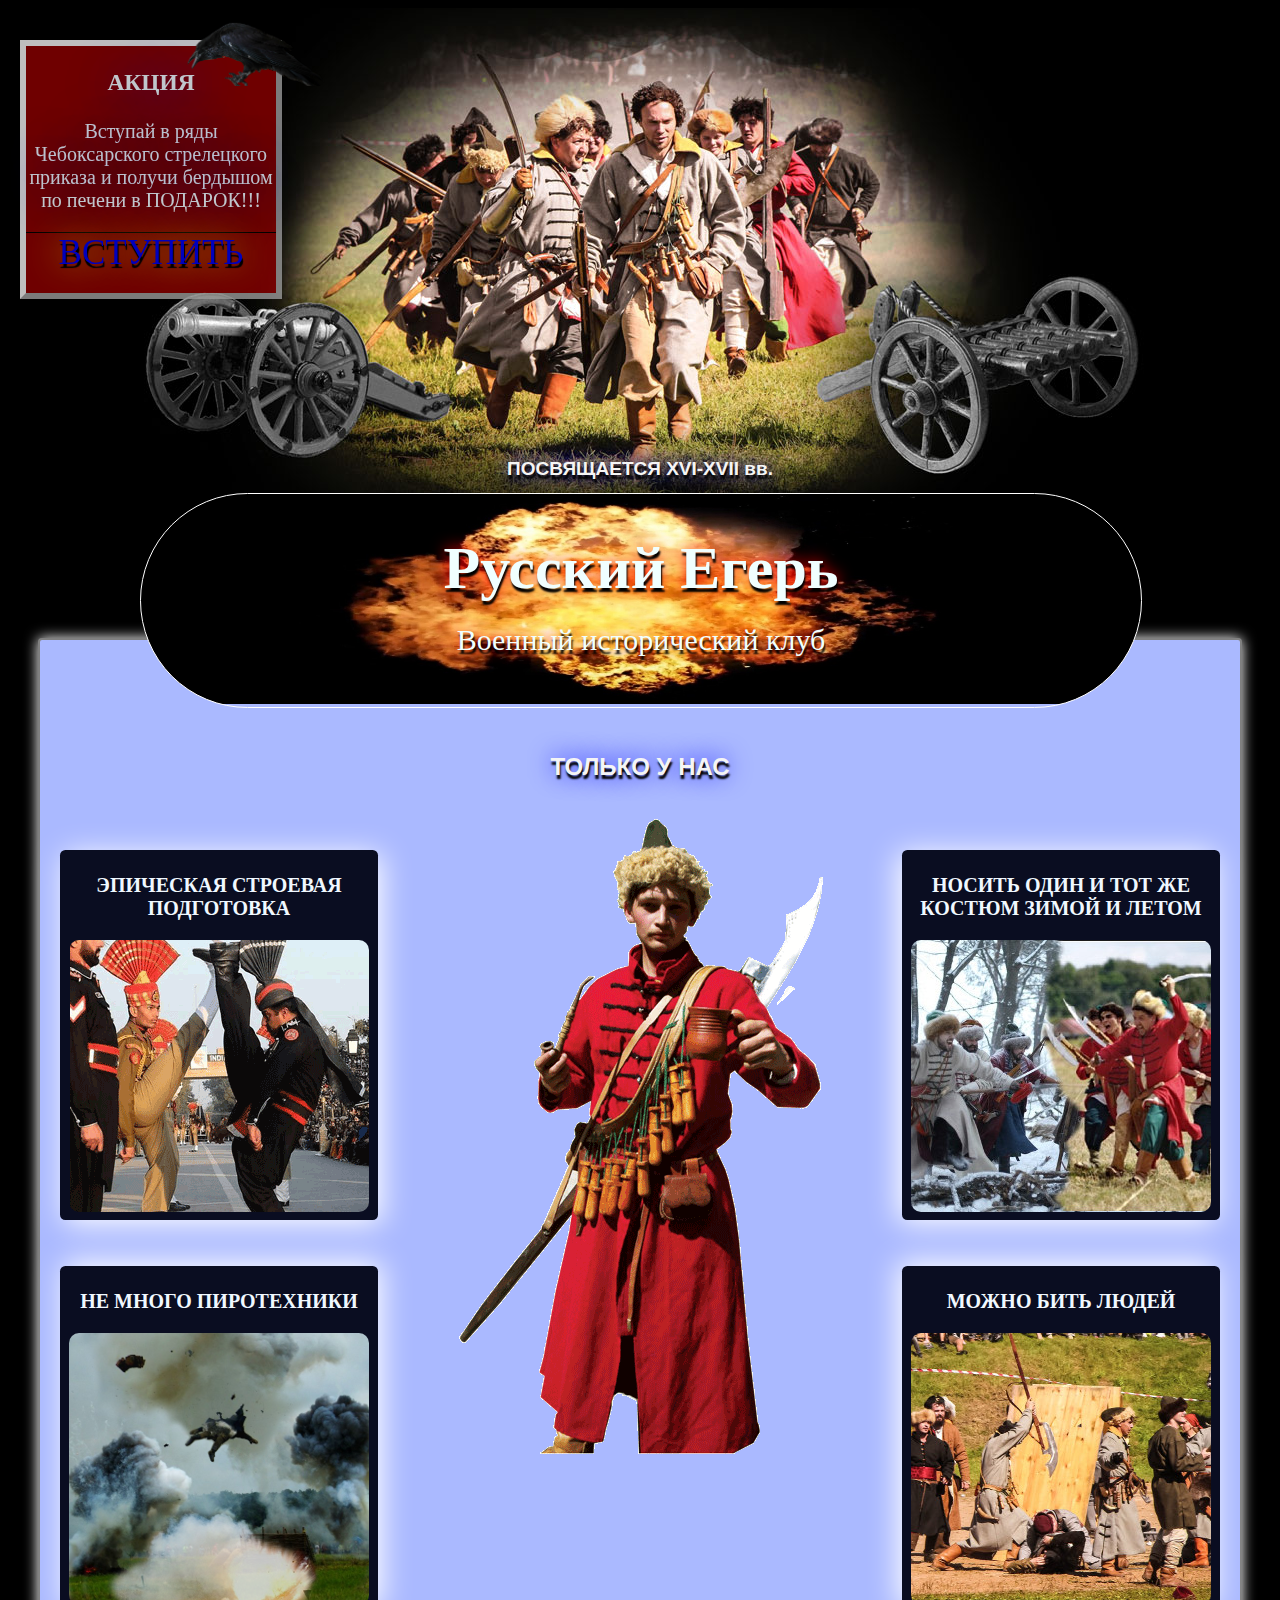
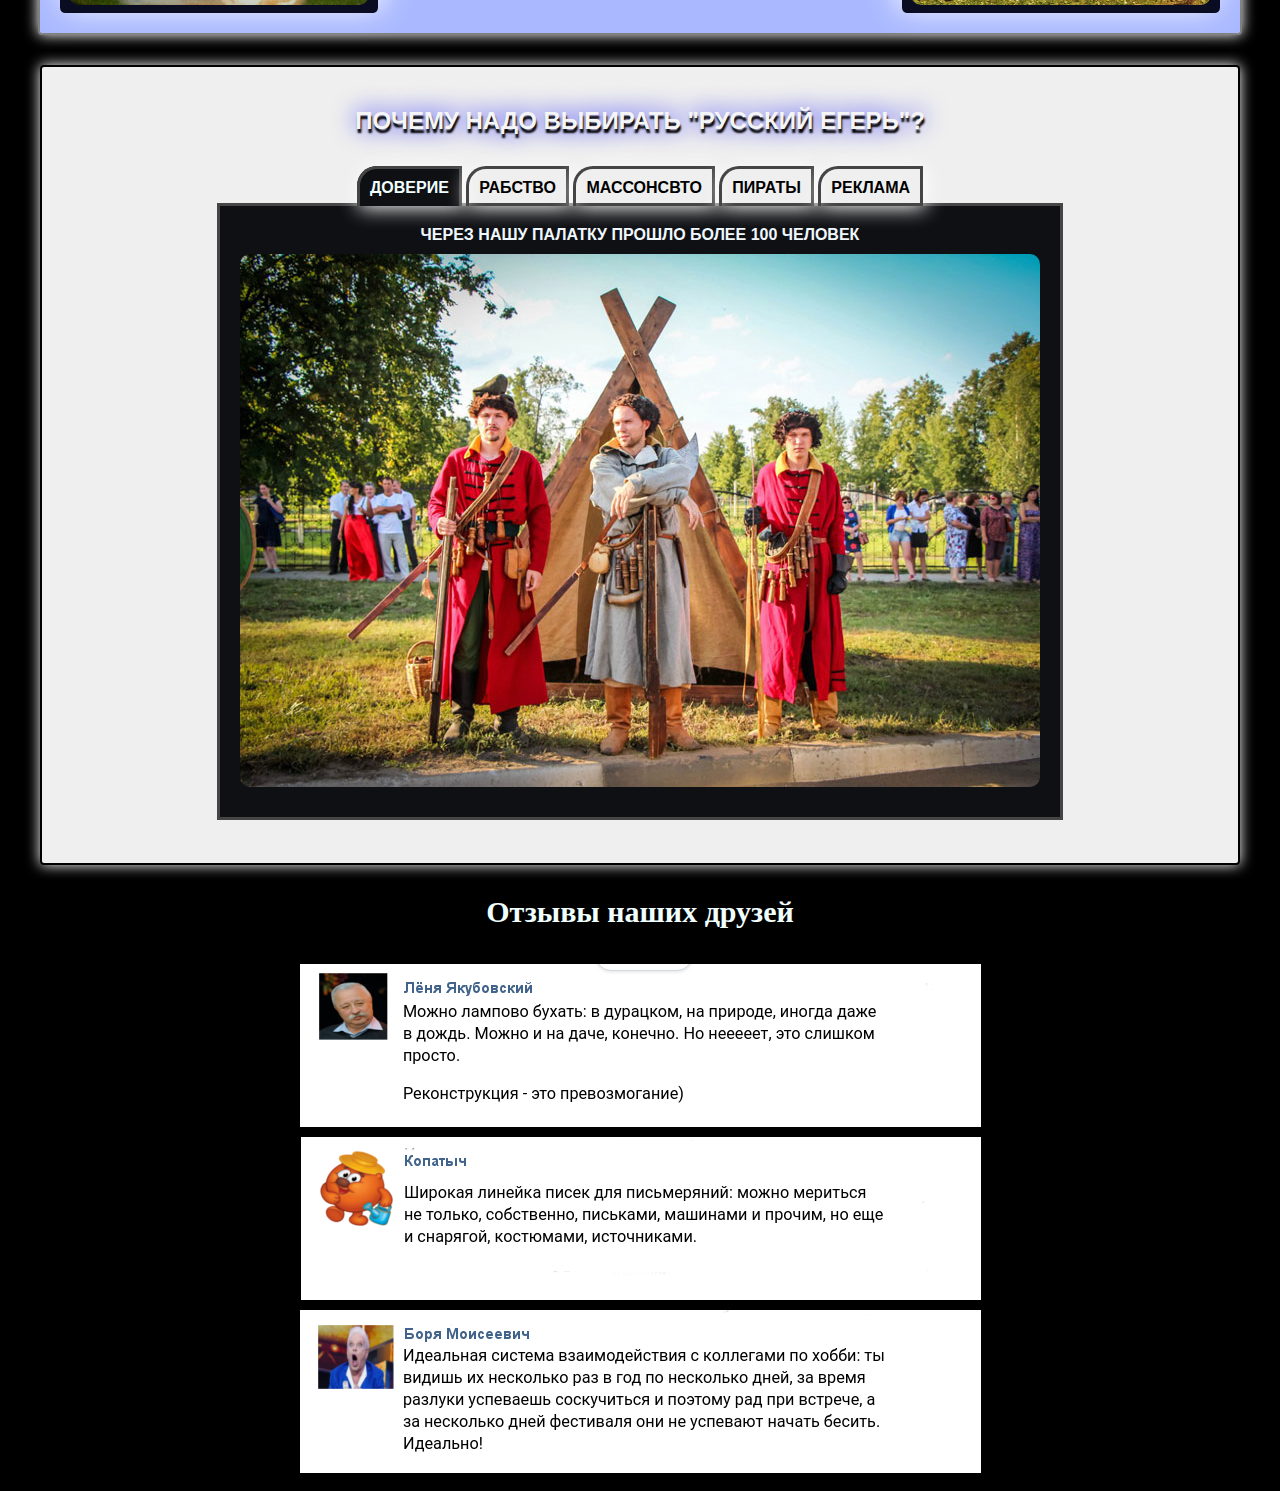
<file: index.html>
<html>
<head>
    <title>
    Русский Егерь
    </title>
    <link rel="stylesheet" href="style.css" type="text/css">
    <script src="https://ajax.googleapis.com/ajax/libs/jquery/3.2.1/jquery.min.js"></script>
    <meta charset="utf-8">
    <link href="https://fonts.googleapis.com/css?family=Muli:600" rel="stylesheet">                           
        </head>
    
<body>
    <header>
        <div class="ps"><p >ПОСВЯЩАЕТСЯ XVI-XVII вв.</p>
        </div>
        <div class="name">
            <h1>Русский Егерь</h1>
            <p class="vik">Военный исторический клуб</p>
       
        </div>
        
    </header>
            
                 
<main>
   
    
<section class="strengths">
    
    <h2 class="siz" id="ir"> Только у нас</h2>
    <div class="s1"><p>Эпическая строевая подготовка</p>
    <img src="img/sp.png" alt="Картинка" style="border-radius: 10px"></div>
    <div class="s2"><p>Носить один и тот же костюм зимой и летом</p> <img src="img/sh.jpg" alt="Картинка" style="border-radius: 10px"></div>
    <div class="s3"><p>Не много пиротехники</p>
    <img src="img/fire.png" alt="Картинка" style="border-radius: 10px"></div>
    <div class="s4"><p>Можно бить людей</p>
    <img style="border-radius: 10px" alt="Картинка" src="img/fight.jpg"></div>
        
    
    </section>

<!--                            ТАБЫ                         -->    
<section class="my">
   
    <h2 class="siz">Почему надо выбирать "Русский Егерь"?</h2>
    <div class="korpus">
      <input type="radio" name="odin" checked="checked" id="vkl1"/>
      <label for="vkl1">Доверие</label>
      <input type="radio" name="odin" id="vkl2"/>
      <label for="vkl2">Рабство</label>
      <input type="radio" name="odin" id="vkl3"/>
      <label for="vkl3">Массонсвто</label>
      <input type="radio" name="odin" id="vkl4"/>
      <label for="vkl4">Пираты</label>
      <input type="radio" name="odin" id="vkl5"/>
      <label for="vkl5">Реклама</label>      
  <div>Через нашу палатку прошло более 100 человек<br>
  <img src="img/palatka.jpg" alt="Палатка" style="padding: 10px; border-radius: 20px"></div>
  <div>Мы не отменяли рабство<br>
  <img src="img/slave.jpg" alt="Рабство" style="padding: 10px; border-radius: 20px"></div>
  <div>Почувствуй себя масоном. Шутки и термины, которые понятны только внутри клуба<br>
  <img src="img/mass.jpg" alt="Массоны" style="padding: 10px; border-radius: 20px"></div>
  <div>Мы называем себя пиратами 17в. Правда у нас нет корабля. Но это не мешает нам бухать и орать странные песни<br>
  <img src="img/pirat.jpg" alt="Пираты" style="padding: 10px; border-radius: 20px"></div>
<div>У нас нет рекламы казино Вулкан<img src="img/404.jpg" alt="Вулкан" style="padding: 10px; border-radius: 20px"></div>
  </div>
    </section>
</main>
        
<section class="otz">
   <center><h2 style="color:azure; font-size:30px;>">Отзывы наших друзей</h2>
<img src="otzyv/1.png" alt="Картинка" style="padding: 10px"><br>   
<img src="otzyv/2.png" alt="Картинка" >      
 <br>   
<img src="otzyv/3.png" style="padding: 10px" alt="Картинка" >      
 </center>
   
    
</section>    
   <div id="show" class="akcia" onclick="$('#stop').show('5')"><h3>АКЦИЯ</h3>
     <div  id="stop">
    Вступай в ряды Чебоксарского стрелецкого приказа
       и получи бердышом по печени в ПОДАРОК!!!
       <div class="knopka"><a href="#"  onclick="$('#stop').hide('5')">ВСТУПИТЬ</a></div>
    </div>
    <div class="raven" ></div>  
   </div>
   <script>
     $(document).ready(function(){
           $(".raven").click(function () {
                       if ($("#stop").is(":hidden")) {
                               $("#stop").show("slow");
                       } else {
                               $("#stop").hide("slow");
                       }
 return false;
});
});</script>
  
   
    </body>

</html>
</file>
<file: style.css>
.name {
   border: 1px solid white;
    width: 1000;
    text-align: center;
    color:azure;
    text-shadow: 1px 4px 2px black, 0 0 1em red ;
    position: absolute;
    bottom:-200px;
    z-index: 99;
    background-image: url(img/fon1.jpg);
    background-size: 100% 210px;
    background-repeat: no-repeat;
    background-position: top;
    left: 50%;
    margin-left: -500px;
    border-radius: 1000px;

    }


.vik{
    font-size: 30;
    bottom: 20px;
    position: relative;
}
body{
    background-color: black;
}

header{
    background-image: url(img/header.jpg);
    position: relative;
    height: 500;
    background-repeat: no-repeat;
    background-position: center;
    text-align: center;
        
}

.ps{
    font-weight: bolder;
    font-size: 19;
    position: relative;
    bottom: -450px;
    font-family: sans-serif;
    color: whitesmoke;
    text-shadow: 1px 4px 2px black, 0 0 1em blue;        
}

.main{
    border: 2px solid black;
    height: 100%;
    margin-top: 50;
    background-attachment: scroll;
    position: relative;
}

h1 {
    font-size: 60;
}
        

.akcia{
    width: 250;
      border: 6px outset;
    position:fixed;
    background-color:darkred;
    text-align: center;
    color: aliceblue;
    text-shadow: 3px 2px 50px blue;
    font-size: 20;
    font-family: cursive;
    top: 40px;
    left: 20px;
    opacity: 0.8;
    z-index: 999;
}

.raven {
    width: 150px;
    height: 70px;
    background-image: url(img/raven.png);
    position: absolute;
    background-size: 100%;
    background-repeat: no-repeat;
    cursor: pointer;
    top: -30;
    right: -50;
    transform: scale(-1, 1);
}

.knopka{
    margin: 20px auto;
    border-top: 1px solid black;
    font-size: 35
    
}
a {text-decoration: none;
text-shadow: 1px 4px 1px black, 0 0 1em yellow ;}

section.strengths {                                    /* Выравнивание по ценру блоков */
text-align: center;
width:95%;
max-width: 1200;
margin: 0 auto;
border:2px solid gray;
background:#aab9ff ;
box-shadow:0 0 10pt #fff;
padding-top: 70pt;
border-radius:4pt;
margin-top: 130;
color: aliceblue;
position: relative;
min-height: 900px;
    background-image: url(img/andrey.png);
    background-repeat: no-repeat;
    background-position: center;
    border-radius: 4px;
}

#ir{
    font-weight: bolder;
    text-transform: uppercase;
    bottom: -450px;
    font-family: sans-serif;
    color: whitesmoke;
    text-shadow: 1px 4px 2px black, 0 0 1em blue;
}

.s1{
padding:3pt;
border-radius:4pt;
border-radius:4pt;
margin: 10;
position: absolute;
top: 200px;
left: 10px;
font-weight: bold;
font-size: 20px;
text-transform: uppercase;
box-shadow: 4px 4px 30px #fff;
background: #0a0d21;   
width: 310;
padding-bottom: 8px;
}

.s2{
padding:3pt;
box-shadow: -4px 3px 30px #fff;
border-radius:4pt;
border-radius:4pt;
margin: 10;
position: absolute;
top: 200px;   
right: 10px;   
font-weight: bold;
font-size: 20px;
width: 310px;
background: #0a0d21;
text-transform: uppercase;
width: 310;
padding-bottom: 8px;
}
.s3{
padding:3pt;
box-shadow: 4px -4px 30px #fff;
border-radius:4pt;
border-radius:4pt;
margin: 10;
position: absolute;
bottom: 10px;
left: 10px;
font-weight: bold;
font-size: 20px;
width: 310px;
background: #0a0d21; 
text-transform: uppercase;
padding-bottom: 8px;
    
}
.s4{
padding:3pt;
box-shadow: -4px -4px 30px #fff;
border-radius:4pt;
border-radius:4pt;
margin: 10;
position: absolute;
bottom: 10px;
right: 10px;
font-weight: bold;
font-size: 20px;
width: 310px;
background: #0a0d21;
text-transform: uppercase;
padding-bottom: 8px;
}

.siz {
    font-weight: bolder;
    text-transform: uppercase;
    bottom: -450px;
    font-family: sans-serif;
    color: whitesmoke;
    text-shadow: 1px 4px 2px black, 0 0 1em blue;
    margin-bottom: 40px;
}



section.my {
width:95%;
margin: 0 auto;
border:2px solid #000;
border-radius: 4px;
height: 400px;
margin-top: 30px;
background:#efefef;
margin-bottom: 30px;
text-align: center;
position: relative;
box-sizing: border-box;
min-height: 800px;
padding-top: 20px;
box-shadow:0 0 10pt #fff;
   
}


.korpus {
   text-transform: uppercase; 
   font-weight: 600; 
    font-family: sans-serif;
}

.korpus > div, .korpus > input { display: none; }

.korpus label {
    padding: 10px; 
    border: 3px solid #464545; 
    line-height: 28px;
    cursor: pointer;
    position: relative;
    bottom: 1px;
    box-shadow: 2px 2px 20px white;
    border-radius: 20px 0px 0 0;
    border-bottom: 0px solid #464545;
    
    
}
.korpus> label:hover
{        
    background: #0f1013;  /*подкрашивание при наведении */
    transition: background-color .3s;
    color: aliceblue;
}

.korpus input[type="radio"]:checked + label {
    border-bottom: 0px solid #464545;
    background: #0f1013;
    color: azure;
    
}

.korpus > input:nth-of-type(1):checked ~ div:nth-of-type(1),
.korpus > input:nth-of-type(2):checked ~ div:nth-of-type(2),
.korpus > input:nth-of-type(3):checked ~ div:nth-of-type(3),
.korpus > input:nth-of-type(4):checked ~ div:nth-of-type(4),
.korpus > input:nth-of-type(5):checked ~ div:nth-of-type(5) 
{
    display: block;
    padding: 20px 10px;
    border: 3px solid #464545;
    width: 820px;
    margin: 0 auto;
    background: #0f1013;
    color: aliceblue;
    font-family: sans-serif;
    
}
</file>
